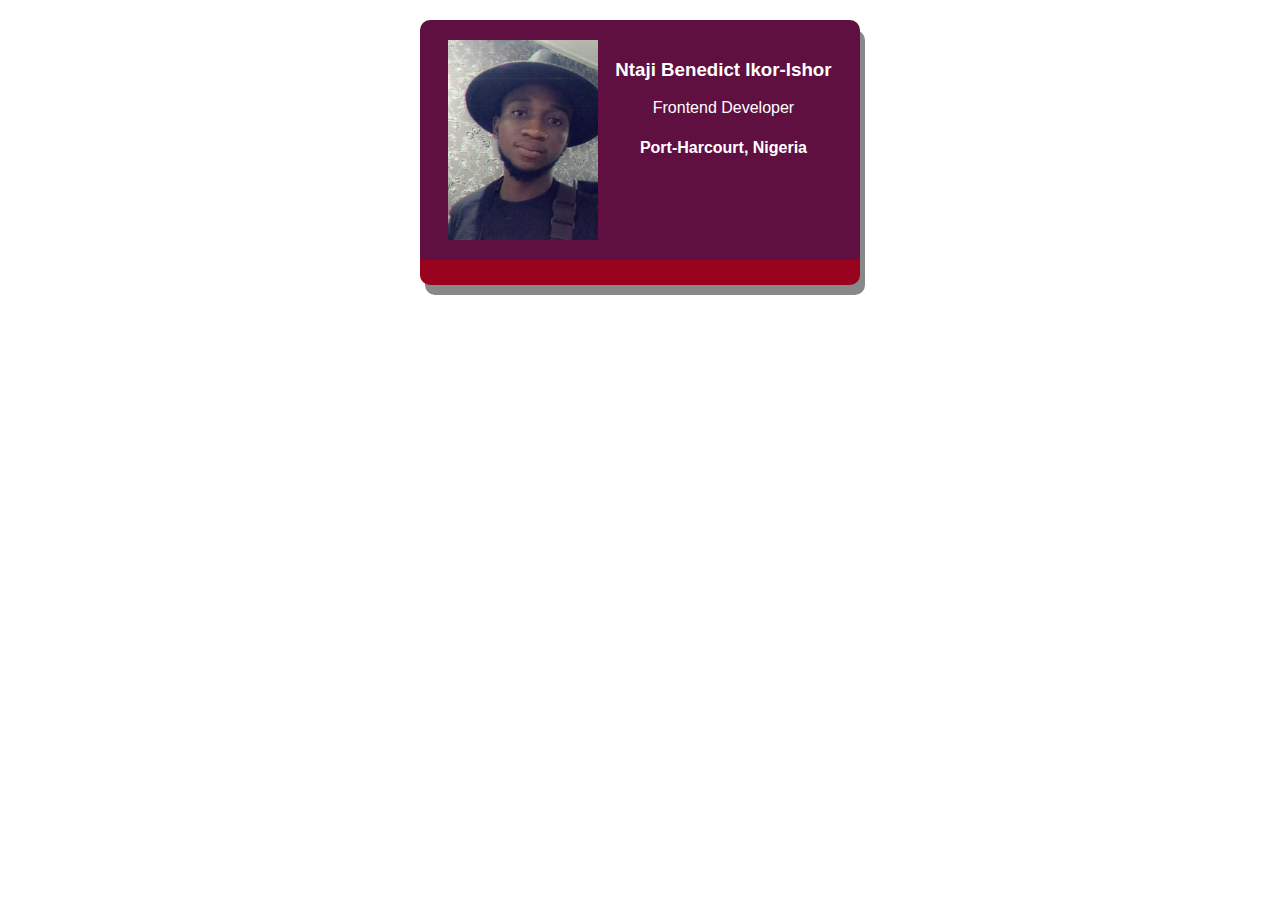
<file: Project- Digital Business Card/index.html>
<!doctype html>
<html>
<html lang="en">
<head>
	<title>Business Card</title>
	<meta charset="utf-8">
	<meta name="Digital Business card" content="an online version of a business card">
	<link href="CSS/style.css" type="text/css" rel="stylesheet">
	<link href="icon/dart.png" type="image/x-icon" rel="shortcut icon">
</head>
<body>
	<div class="card">
		   <img  src="images/benny.jpg" 
		    alt="benedict wearing a fedora and smiling at the camera"
		    class="avatar">
	    <div>
		    <h3>Ntaji Benedict Ikor-Ishor</h3>
		    <p>Frontend Developer</p>
		    <h4 >Port-Harcourt, Nigeria</h4>
		</div>
	</div>

</body>
</html>
</file>
<file: Project- Digital Business Card/CSS/style.css>
body{
	margin: 20px;
	font-family: Verdena, Geneva, Tahoma, sans-serif;
}

.avatar{
  width: 150px;
}

.card{
    padding: 20px;
    width: 400px;
    display: flex;
    margin:0 auto;
    justify-content: space-around;
    text-align: center;
    color: #ffffff;
    background: #5f0f40;
    border-bottom: 25px solid #9a031e;
    border-radius: 10px;
    box-shadow: 5px 10px #888888;

}
</file>
